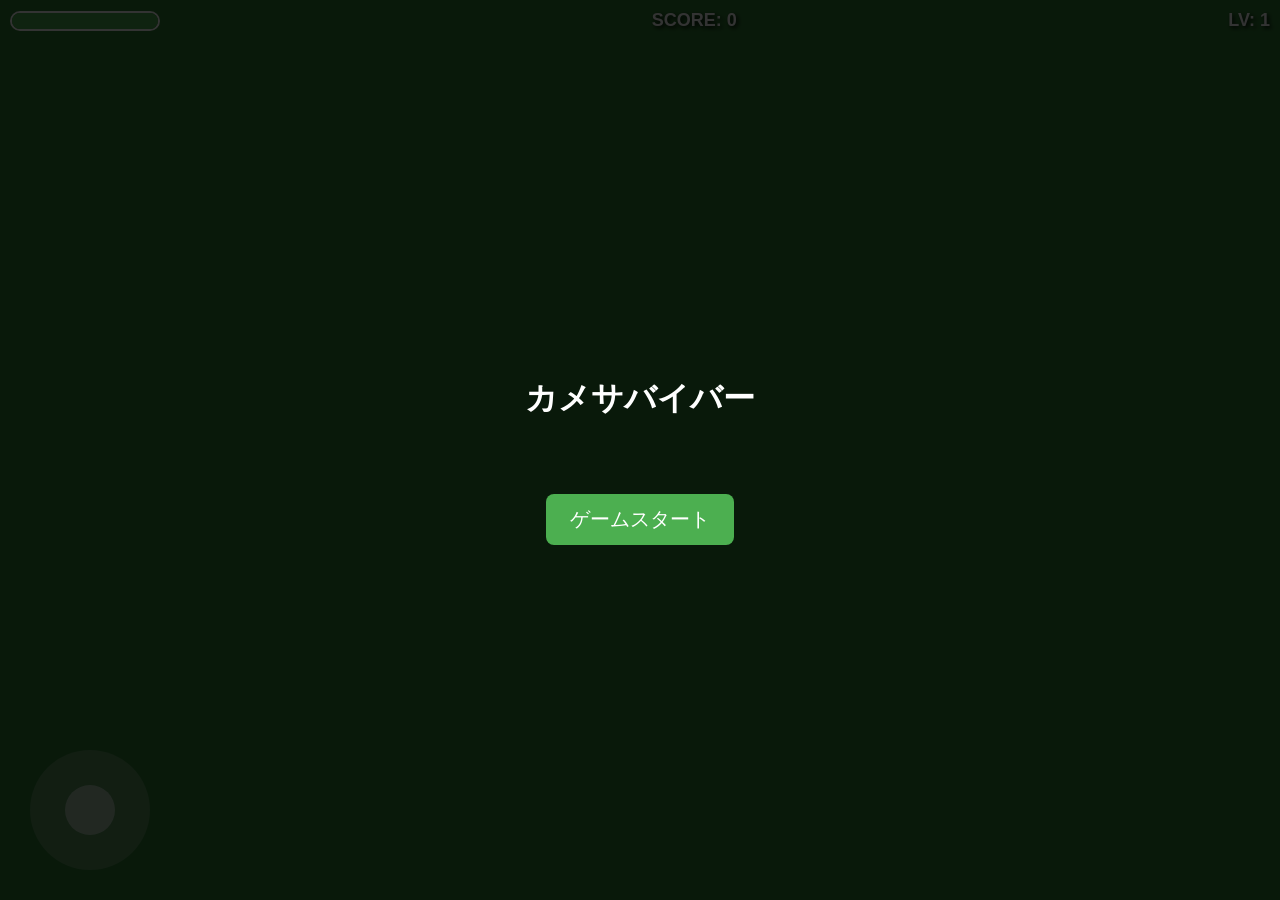
<file: index.html>
<!DOCTYPE html>
<html lang="ja">
<head>
    <meta charset="UTF-8">
    <meta name="viewport" content="width=device-width, initial-scale=1.0, user-scalable=no">
    <title>カメサバイバー (Turtle Survivors)</title>
    <style>
        * {
            box-sizing: border-box;
            user-select: none;
            -webkit-user-select: none;
            touch-action: manipulation;
        }

        body, html {
            margin: 0;
            padding: 0;
            width: 100%;
            height: 100%;
            overflow: hidden;
            background-color: #222;
            font-family: sans-serif;
        }

        #game-container {
            position: relative;
            width: 100vw;
            height: 100vh;
        }

        canvas {
            display: block;
            background-color: #2e7d32;
        }

        #ui-layer {
            position: absolute;
            top: 10px;
            left: 10px;
            right: 10px;
            display: flex;
            justify-content: space-between;
            align-items: center;
            color: white;
            font-weight: bold;
            font-size: 18px;
            text-shadow: 2px 2px 4px #000;
            pointer-events: none;
        }

        #hp-bar-container {
            width: 150px;
            height: 20px;
            background-color: #555;
            border: 2px solid #fff;
            border-radius: 10px;
            overflow: hidden;
        }

        #hp-bar {
            width: 100%;
            height: 100%;
            background-color: #4caf50;
            transition: width 0.1s;
        }

        #joystick-zone {
            position: absolute;
            bottom: 30px;
            left: 30px;
            width: 120px;
            height: 120px;
        }

        #joystick-base {
            width: 100%;
            height: 100%;
            background: rgba(255, 255, 255, 0.2);
            border-radius: 50%;
            position: relative;
        }

        #joystick-stick {
            width: 50px;
            height: 50px;
            background: rgba(255, 255, 255, 0.5);
            border-radius: 50%;
            position: absolute;
            top: 35px;
            left: 35px;
        }

        #game-over-screen {
            position: absolute;
            top: 0; left: 0; width: 100%; height: 100%;
            background: rgba(0, 0, 0, 0.8);
            display: flex;
            flex-direction: column;
            justify-content: center;
            align-items: center;
            color: white;
        }

        .hidden {
            display: none !important;
        }

        #start-btn {
            padding: 12px 24px;
            font-size: 20px;
            background-color: #4caf50;
            color: white;
            border: none;
            border-radius: 8px;
            cursor: pointer;
            margin-top: 20px;
        }
    </style>
</head>
<body>
    <div id="game-container">
        <canvas id="gameCanvas"></canvas>
        <div id="ui-layer">
            <div id="hp-bar-container">
                <div id="hp-bar"></div>
            </div>
            <div id="score">SCORE: 0</div>
            <div id="level">LV: 1</div>
        </div>
        <div id="joystick-zone">
            <div id="joystick-base">
                <div id="joystick-stick"></div>
            </div>
        </div>
        <div id="game-over-screen">
            <h1 id="screen-title">カメサバイバー</h1>
            <p id="final-score"></p>
            <button id="start-btn">ゲームスタート</button>
        </div>
    </div>

    <script>
        const canvas = document.getElementById("gameCanvas");
        const ctx = canvas.getContext("2d");

        function resizeCanvas() {
            canvas.width = window.innerWidth;
            canvas.height = window.innerHeight;
        }
        window.addEventListener("resize", resizeCanvas);
        resizeCanvas();

        let gameActive = false;
        let score = 0;
        let level = 1;
        let exp = 0;
        let nextLevelExp = 10;
        let frameCount = 0;

        const keys = {};
        let inputVector = { x: 0, y: 0 };

        window.addEventListener("keydown", (e) => keys[e.key] = true);
        window.addEventListener("keyup", (e) => keys[e.key] = false);

        const player = {
            x: 0, y: 0,
            radius: 20,
            speed: 3.5,
            hp: 100,
            maxHp: 100,
            attackCooldown: 0,
            attackSpeed: 30,
            draw() {
                ctx.save();
                ctx.translate(this.x, this.y);
                ctx.beginPath();
                ctx.arc(0, 0, this.radius, 0, Math.PI * 2);
                ctx.fillStyle = "#2e7d32";
                ctx.fill();
                ctx.lineWidth = 3;
                ctx.strokeStyle = "#1b5e20";
                ctx.stroke();

                ctx.beginPath();
                ctx.arc(0, -this.radius + 2, 8, 0, Math.PI * 2);
                ctx.fillStyle = "#81c784";
                ctx.fill();

                ctx.fillStyle = "#000";
                ctx.beginPath();
                ctx.arc(-3, -this.radius, 2, 0, Math.PI * 2);
                ctx.arc(3, -this.radius, 2, 0, Math.PI * 2);
                ctx.fill();
                ctx.restore();
            }
        };

        let enemies = [];
        let bullets = [];
        let expGems = [];

        class Enemy {
            constructor(x, y) {
                this.x = x;
                this.y = y;
                this.radius = 15;
                this.speed = 1.5 + Math.random() * 0.5;
                this.hp = 2 + Math.floor(level * 0.5);
            }
            update() {
                const dx = player.x - this.x;
                const dy = player.y - this.y;
                const dist = Math.hypot(dx, dy);
                this.x += (dx / dist) * this.speed;
                this.y += (dy / dist) * this.speed;
            }
            draw() {
                ctx.beginPath();
                ctx.arc(this.x, this.y, this.radius, 0, Math.PI * 2);
                ctx.fillStyle = "#e53935";
                ctx.fill();
            }
        }

        class Bullet {
            constructor(x, y, vx, vy) {
                this.x = x;
                this.y = y;
                this.vx = vx;
                this.vy = vy;
                this.radius = 6;
                this.life = 100;
            }
            update() {
                this.x += this.vx;
                this.y += this.vy;
                this.life--;
            }
            draw() {
                ctx.beginPath();
                ctx.arc(this.x, this.y, this.radius, 0, Math.PI * 2);
                ctx.fillStyle = "#29b6f6";
                ctx.fill();
            }
        }

        class ExpGem {
            constructor(x, y) {
                this.x = x;
                this.y = y;
                this.radius = 5;
            }
            draw() {
                ctx.beginPath();
                ctx.arc(this.x, this.y, this.radius, 0, Math.PI * 2);
                ctx.fillStyle = "#ffd54f";
                ctx.fill();
            }
        }

        function init() {
            player.x = canvas.width / 2;
            player.y = canvas.height / 2;
            player.hp = 100;
            score = 0;
            level = 1;
            exp = 0;
            nextLevelExp = 10;
            enemies = [];
            bullets = [];
            expGems = [];
            gameActive = true;
            document.getElementById("game-over-screen").classList.add("hidden");
            updateUI();
        }

        function spawnEnemy() {
            if (enemies.length > 100) return;
            let x, y;
            if (Math.random() < 0.5) {
                x = Math.random() < 0.5 ? -20 : canvas.width + 20;
                y = Math.random() * canvas.height;
            } else {
                x = Math.random() * canvas.width;
                y = Math.random() < 0.5 ? -20 : canvas.height + 20;
            }
            enemies.push(new Enemy(x, y));
        }

        function autoAttack() {
            if (enemies.length === 0) return;
            let nearest = enemies[0];
            let minDist = Math.hypot(enemies[0].x - player.x, enemies[0].y - player.y);
            for (let i = 1; i < enemies.length; i++) {
                let d = Math.hypot(enemies[i].x - player.x, enemies[i].y - player.y);
                if (d < minDist) {
                    minDist = d;
                    nearest = enemies[i];
                }
            }
            const angle = Math.atan2(nearest.y - player.y, nearest.x - player.x);
            const speed = 8;
            bullets.push(new Bullet(player.x, player.y, Math.cos(angle) * speed, Math.sin(angle) * speed));
        }

        function gameLoop() {
            if (!gameActive) return;
            ctx.clearRect(0, 0, canvas.width, canvas.height);
            frameCount++;

            inputVector.x = 0;
            inputVector.y = 0;
            if (keys["ArrowUp"] || keys["w"]) inputVector.y -= 1;
            if (keys["ArrowDown"] || keys["s"]) inputVector.y += 1;
            if (keys["ArrowLeft"] || keys["a"]) inputVector.x -= 1;
            if (keys["ArrowRight"] || keys["d"]) inputVector.x += 1;

            const len = Math.hypot(inputVector.x, inputVector.y);
            if (len > 0) {
                player.x += (inputVector.x / len) * player.speed;
                player.y += (inputVector.y / len) * player.speed;
            }

            player.x = Math.max(player.radius, Math.min(canvas.width - player.radius, player.x));
            player.y = Math.max(player.radius, Math.min(canvas.height - player.radius, player.y));

            player.draw();

            player.attackCooldown++;
            if (player.attackCooldown >= player.attackSpeed) {
                autoAttack();
                player.attackCooldown = 0;
            }

            if (frameCount % Math.max(10, 60 - level * 2) === 0) {
                spawnEnemy();
            }

            for (let i = bullets.length - 1; i >= 0; i--) {
                const b = bullets[i];
                b.update();
                b.draw();
                if (b.life <= 0) {
                    bullets.splice(i, 1);
                    continue;
                }
                for (let j = enemies.length - 1; j >= 0; j--) {
                    const e = enemies[j];
                    if (Math.hypot(b.x - e.x, b.y - e.y) < b.radius + e.radius) {
                        e.hp--;
                        bullets.splice(i, 1);
                        if (e.hp <= 0) {
                            expGems.push(new ExpGem(e.x, e.y));
                            enemies.splice(j, 1);
                            score += 10;
                        }
                        break;
                    }
                }
            }

            for (let i = enemies.length - 1; i >= 0; i--) {
                const e = enemies[i];
                e.update();
                e.draw();
                if (Math.hypot(player.x - e.x, player.y - e.y) < player.radius + e.radius) {
                    player.hp -= 0.5;
                    updateUI();
                    if (player.hp <= 0) gameOver();
                }
            }

            for (let i = expGems.length - 1; i >= 0; i--) {
                const gem = expGems[i];
                gem.draw();
                const dist = Math.hypot(player.x - gem.x, player.y - gem.y);
                if (dist < player.radius + 30) {
                    gem.x += (player.x - gem.x) * 0.1;
                    gem.y += (player.y - gem.y) * 0.1;
                }
                if (dist < player.radius + gem.radius) {
                    expGems.splice(i, 1);
                    exp++;
                    if (exp >= nextLevelExp) levelUp();
                    updateUI();
                }
            }

            requestAnimationFrame(gameLoop);
        }

        function levelUp() {
            level++;
            exp = 0;
            nextLevelExp = Math.floor(nextLevelExp * 1.5);
            player.maxHp += 10;
            player.hp = player.maxHp;
            if (player.attackSpeed > 10) player.attackSpeed -= 2;
        }

        function updateUI() {
            document.getElementById("hp-bar").style.width = `${Math.max(0, (player.hp / player.maxHp) * 100)}%`;
            document.getElementById("score").innerText = `SCORE: ${score}`;
            document.getElementById("level").innerText = `LV: ${level}`;
        }

        function gameOver() {
            gameActive = false;
            document.getElementById("screen-title").innerText = "GAME OVER";
            document.getElementById("final-score").innerText = `SCORE: ${score} (LV.${level})`;
            document.getElementById("game-over-screen").classList.remove("hidden");
        }

        const joystickZone = document.getElementById("joystick-zone");
        const joystickStick = document.getElementById("joystick-stick");
        let touchId = null;

        joystickZone.addEventListener("touchstart", (e) => {
            const touch = e.changedTouches[0];
            touchId = touch.identifier;
            updateJoystick(touch);
        });

        joystickZone.addEventListener("touchmove", (e) => {
            for (let touch of e.changedTouches) {
                if (touch.identifier === touchId) updateJoystick(touch);
            }
        });

        const resetJoystick = () => {
            touchId = null;
            joystickStick.style.top = "35px";
            joystickStick.style.left = "35px";
            inputVector = { x: 0, y: 0 };
        };

        joystickZone.addEventListener("touchend", resetJoystick);
        joystickZone.addEventListener("touchcancel", resetJoystick);

        function updateJoystick(touch) {
            const rect = joystickZone.getBoundingClientRect();
            const centerX = rect.left + rect.width / 2;
            const centerY = rect.top + rect.height / 2;
            const dx = touch.clientX - centerX;
            const dy = touch.clientY - centerY;
            const dist = Math.hypot(dx, dy);
            const maxDist = 40;
            const angle = Math.atan2(dy, dx);
            const moveDist = Math.min(dist, maxDist);

            joystickStick.style.left = `${35 + Math.cos(angle) * moveDist}px`;
            joystickStick.style.top = `${35 + Math.sin(angle) * moveDist}px`;

            inputVector.x = Math.cos(angle);
            inputVector.y = Math.sin(angle);
        }

        document.getElementById("start-btn").addEventListener("click", () => {
            init();
            requestAnimationFrame(gameLoop);
        });
    </script>
</body>
</html>
</file>
